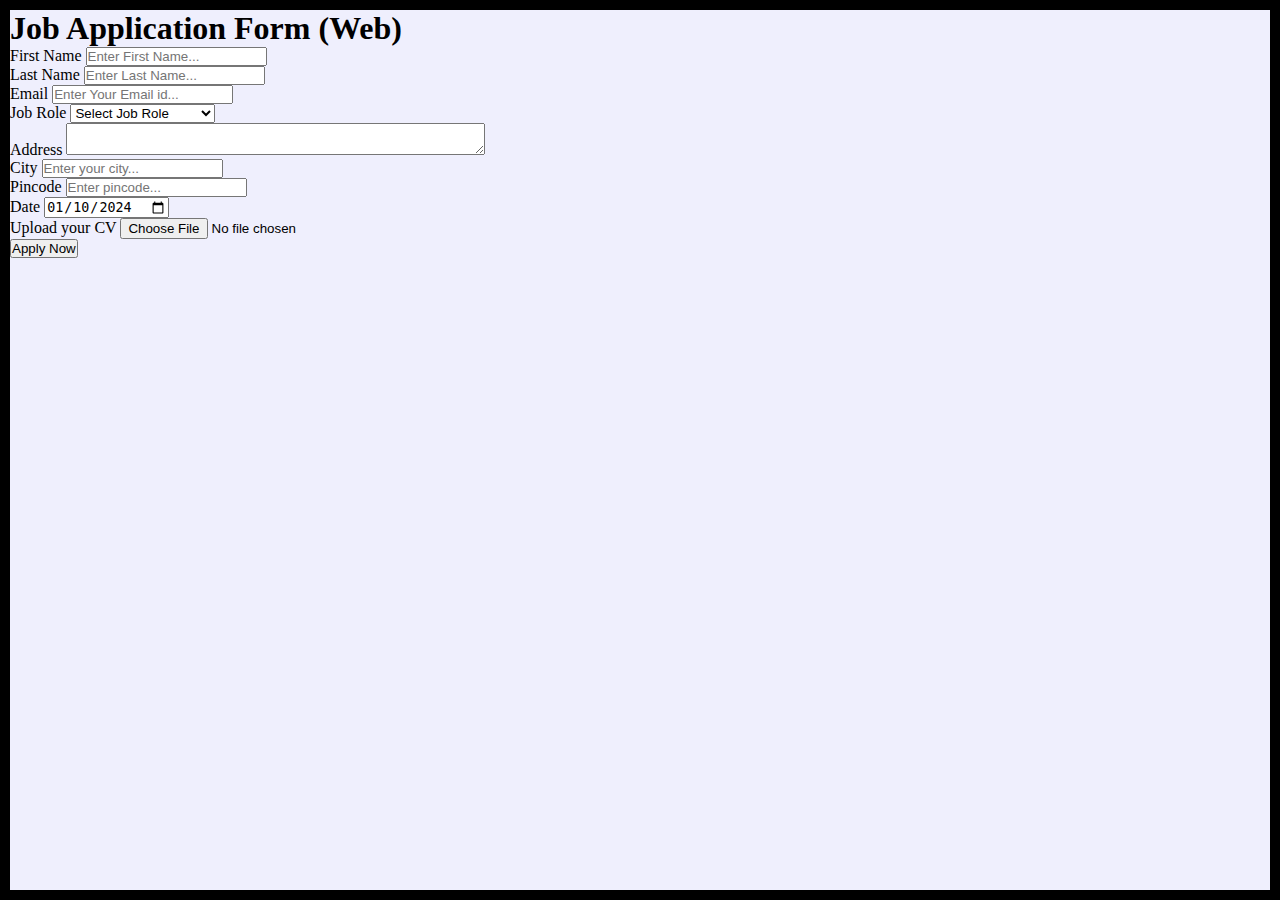
<file: index.html>
<!DOCTYPE html>
<html lang="en">

<head>
  <meta charset="UTF-8">
  <meta name="viewport" content="width=device-width, initial-scale=1.0">
  <title>Job Application Form</title>
  <link rel="stylesheet" href="style.css">
</head>

<body>
  <div class="container">
    <div class="apply_box">
      <h1>
        Job Application Form
        <span class="title_small"> (Web)</span>
      </h1>
      <form action="">
        <div class="form_container">

          <div class="form_control">
            <label for="first_name"> First Name </label>
            <input id="first_name" name="first_name" placeholder="Enter First Name...">
          </div>

          <div>
            <div class="form_control">

              <label for="last_name"> Last Name </label>
              <input id="last_name" name="last_name" placeholder="Enter Last Name...">
            </div>

            <div class="form_control">

              <label for="email"> Email </label>
              <input type="email" id="email" name="email" placeholder="Enter Your Email id...">
            </div>

            <div class="form_control">

              <label for="job_role"> Job Role </label>
              <select id="job_role" name="job_role">
                <option value=""> Select Job Role</option>
                <option value="frontend"> Frontend Developer</option>
                <option value="backend"> Backend Developer</option>
                <option value="full_stack"> Full Stack Developer</option>
              </select>

            </div>
            <div class="form_control">
              <label for="address"> Address </label>
              <textarea id="address" name="address" row="4" cols="50" placeholder="Enter Address">
                  </textarea>
            </div>

            <div class="form_control">
              <label for="city"> City </label>
              <input id="city" name="city" placeholder="Enter your city...">
            </div>

            <div class="form_control">
              <label for="pincode"> Pincode </label>
              <input type="number" id="pincode" name="pincode" placeholder="Enter pincode...">
            </div>

            <div class="form_control">

              <label for="date"> Date </label>
              <input value="2024-01-10" type="date" id="date" name="date">
            </div>

            <div class="form_control"></div>
            <label for="upload"> Upload your CV </label>
            <input type="file" id="upload" name="upload">
          </div>




        </div>
        <div class="button_container">
          <button type="submit"> Apply Now</button>
        </div>
      </form>

    </div>
  </div>
</body>

</html>
</file>
<file: style.css>
*{
  margin: 0;
  padding: 0;
  box-sizing: border-box;
}



.container{
    background-color: #efeffd;
    min-height: 100vh;
    border: 10px solid black;
  }

  .content {
    max-width: 900px;
    margin: 0 auto;
  }

  .top_section {
    margin-top: 100px;
    display: flex;
    justify-content: space-between;
    align-items: flex-end;
    
  }

.top_section h1 {
  font-size: 50px;
  font-weight: bold;
  color: 1d1e4c;
  text-transform: uppercase;
}

.top_section h4 {
  font-size: 30px;
  text-align: end;
}
  .img_container, img {
    width: 300px;
    height: 320px;
    border-radius: 40%;


  }

  .about_section {
    margin-top: 50px;
  }

  .about_section h2 {
    font-size: 70px;
    font-weight: 400;
    margin-bottom: 20px;
  }

  .about_section p {
    font-size: 20px;
    line-height: 30px;
    letter-spacing: 1.2px;
    text-align: justify;
  }

  .biography_section {
    margin: 50px 0;
  }

  .biography_section h3 {
    margin-bottom: 20px;
  }

  .biography_section ul {
    margin-left: 50px;
  }

  .biography_section li {
    margin-bottom: 15px;
  }

  footer {
    margin: 50px 0;
  }

  footer p {
    text-align: end;
  }
</file>
